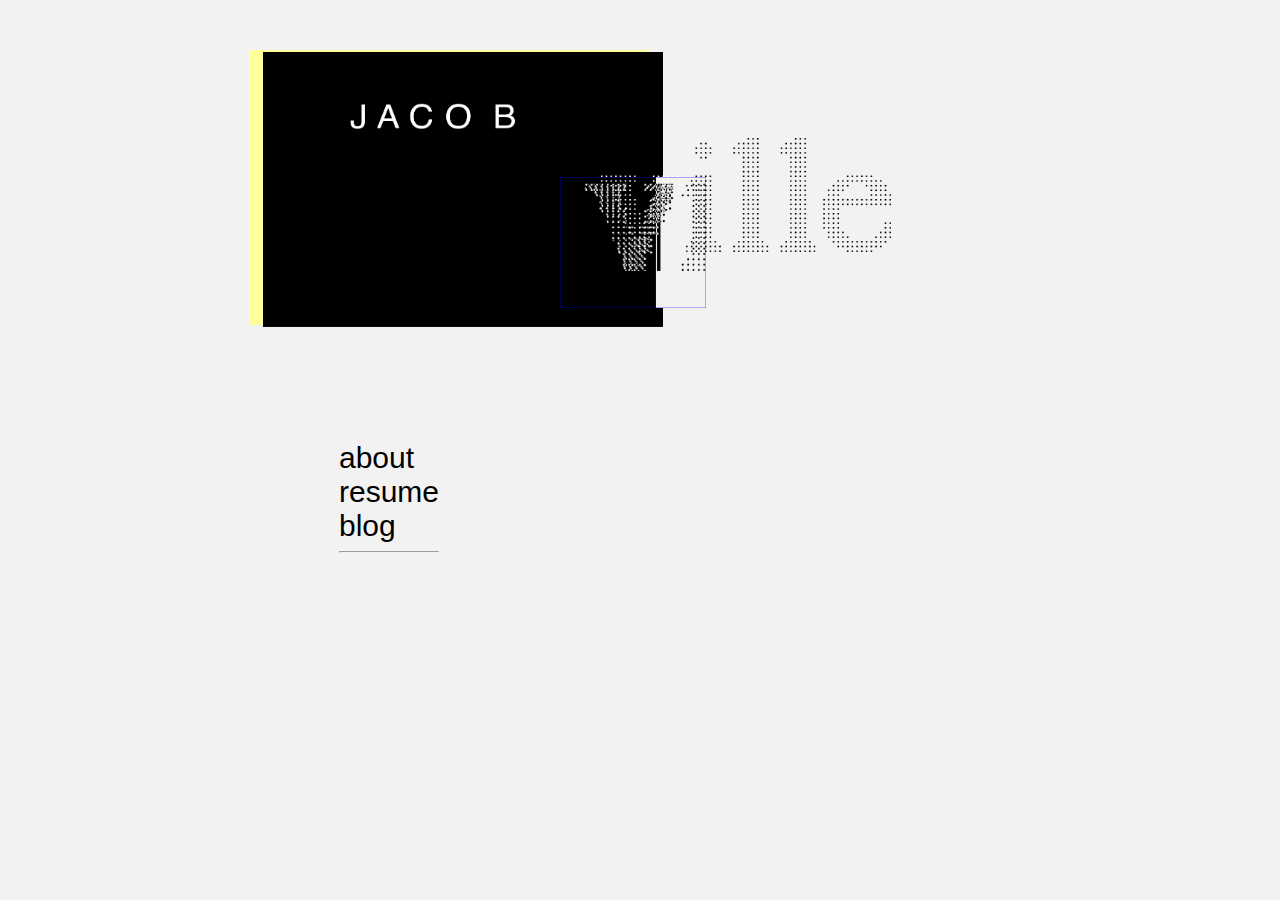
<file: index.html>
<!DOCTYPE html>
<html>
  <head>
    <meta charset="UTF-8">
    <title>Jacob Ville</title>
    <link rel="stylesheet" href="assets/style.css" type="text/css">
    <link href="https://fonts.googleapis.com/css?family=Roboto" rel="stylesheet">
  </head>
  <body>
    <img src="assets/images/name.png" id="name">
    <!-- <img src="assets/images/ville.png" id="ville"> -->
    <img src="assets/images/_ille.png" id="_ille">
    <img src="assets/images/v.png" id="v">
    <img src="assets/images/blk.png" id="blk">
    <div id="canary"></div>
    <div class="links">
      <a id="me">about</a>
      <a id="subtle-brag">resume</a>
      <a id="blog" href="https://jacobville.com" target="_blank">blog</a>
      <hr/>
    </div>
    <div class="about">
      <p>I'm a software engineer currently working as an intern at Facebook in Seattle.</p>
      <p>check out my work</p>
      <a href="https://github.com/villejacob" target="_blank">github</a>
      <a href="https://devpost.com/villejacob" target="_blank">devpost</a>
      <p>or connect</p>
      <a href="https://linkedin.com/in/jacobville" target="_blank">linkedin</a>
    </div>

  <script src="https://ajax.googleapis.com/ajax/libs/jquery/1.7.2/jquery.min.js" type="text/javascript"></script>
  <script src="assets/script.js" type="text/javascript"></script>
  </body>
</html>
</file>
<file: assets/style.css>
body {
  font-family: "Helvetica Neue", Helvetica, Arial, sans-serif;
  background: #f2f2f2;
}

img {
  position: absolute;
}

#name {
  width: 167px;
  height: 44.2px;
  top: 100px;
  left: 350px;
  z-index: 2;
  animation: name 12s linear infinite;
}

#_ille, #ville {
  width: 290px;
  height: 114px;
  top: 138px;
  left: 601px;
  z-index: 2;
}

#ville { display: none; }

#v {
  width: 146px;
  height: 131px;
  top: 177px;
  left: 560px;
  z-index: 1;
}

#blk {
  width: 400px;
  height: 275px;
  top: 52px;
  left: 263px;
  z-index: 0;
}

#canary {
  position: absolute;
  width: 400px;
  height: 275px;
  top: 50px;
  left: 250px;
  z-index: -1;
  background: #FFFF9B;
}

.links {
  position: absolute;
  top: 441px;
  left: 339px;
}

.links a {
  display: table;
  font-size: 30px;
  text-decoration: none;
  color: #000;
}

.links a:hover {
  cursor: none;
  color: #FFF !important;
  background-color: #000;
}

.about {
  display: none;
  position: absolute;
  top: 373px;
  left: 381px;
  width: 400px;
  text-align: right;
}

.about p {
  font-size: 14px;
  letter-spacing: 1px;
  line-height: 20px;
}

@keyframes name {
  to { top: 140px; left: 360px; }
}
</file>
